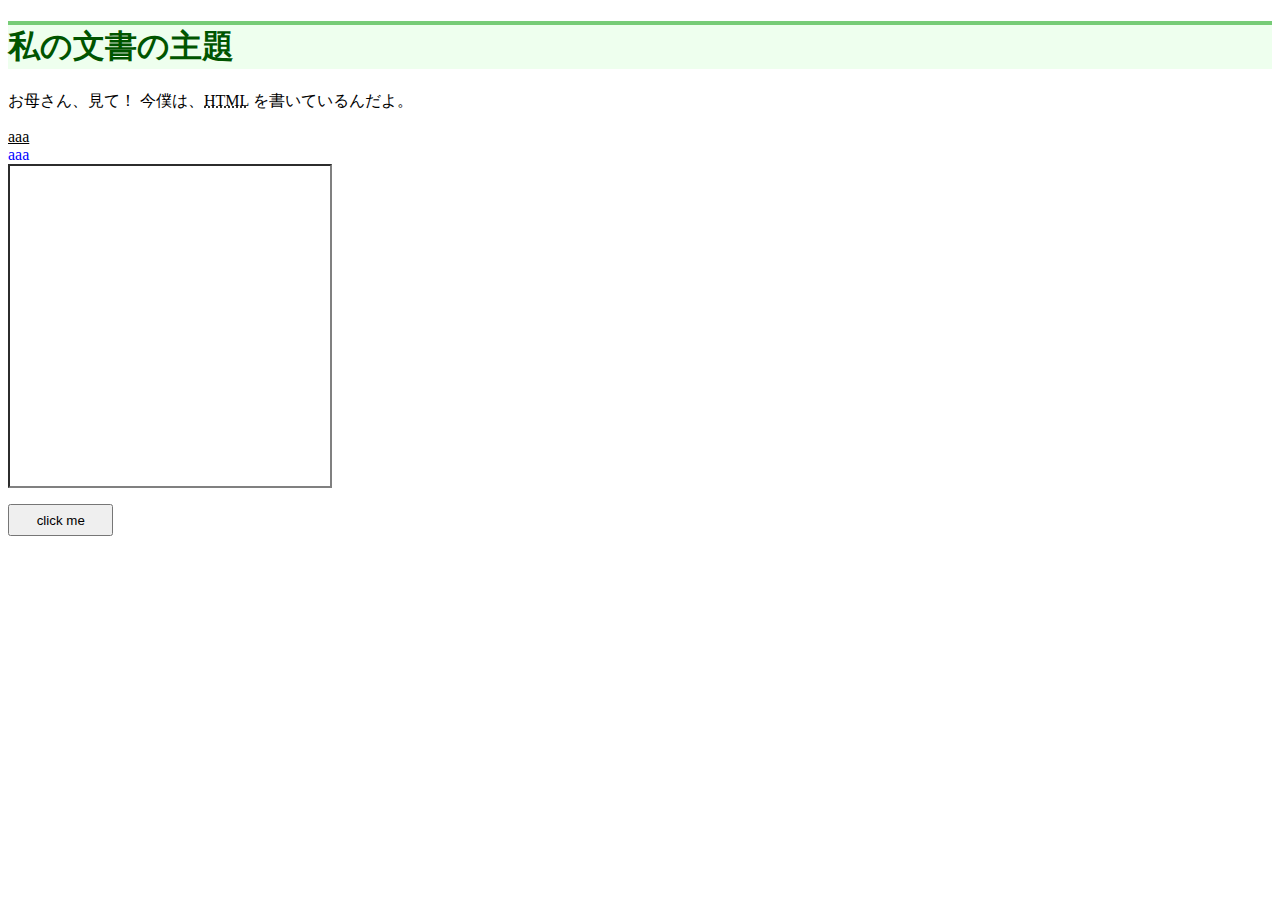
<file: min.html>
<!DOCTYPE html>
<html lang="ja">
<head>
  <meta charset="utf-8" />
  <title>ちっちゃな文書</title>
  <link rel="stylesheet" type="text/css" href="style.css">
  <script type="text/javascript" src="script.js"></script>
<style type="text/css">
#hoge{
  color: black;
}
#hoge2 {
  color: blue;
}

img[src$=".png"] {
  background-color: blue;
}

p:hover {
  background-color: red;
}

#square {
  width: 20em;
  height: 20em;
  border: 2px inset gray;
  margin-bottom: 1em;
}

button {
  padding: .5em 2em;
}

h1 {
  border-top: 4px solid #7c7;
  background-color: #efe;
  color: #050;
}
</style>
</head>
<body>
  <h1>私の文書の主題</h1>
  <p>お母さん、見て！ 今僕は、<abbr title="Hyper Text Markup Language">HTML</abbr> を書いているんだよ。</p>
  <div id="hoge">
    aaa
  </div>
  <div id="hoge2">
    aaa
  </div>

  <div id="square">
     
  </div>
  <button>click me</button>

</body>
</html>
</file>
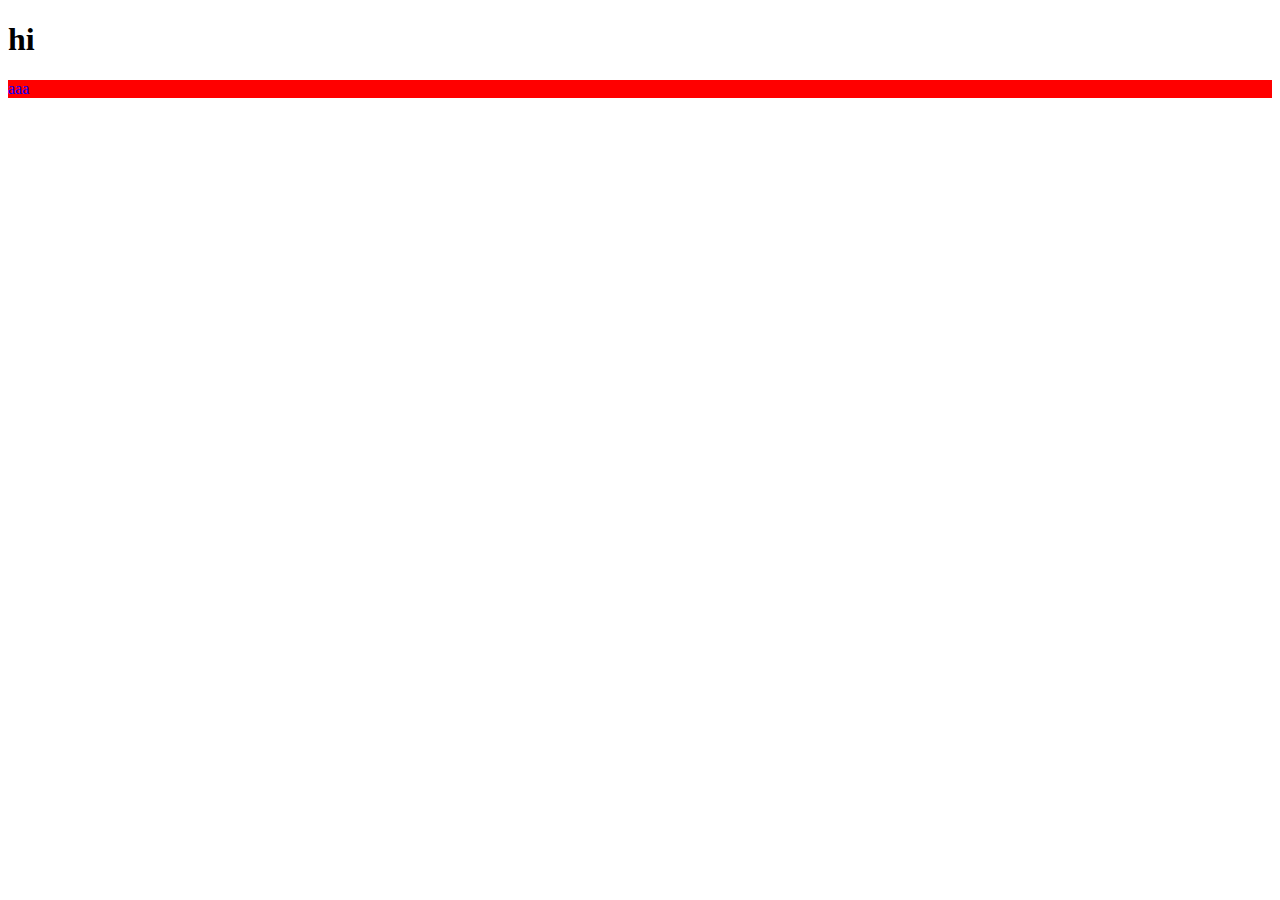
<file: package.html>
<!DOCTYPE html>
<html lang="ja">
<head>
  <meta charset="utf-8"/>
  <title>Title</title>
  <meta name="viewport" content="width=device-width, initial-scale=1.0, maximum-scale=1.0">

  <!-- <link rel="stylesheet" type="text/css" href="style.css"> -->
  <script type="text/javascript" src="script.js"></script>
  <style type="text/css">
  #hoge {
    color: blue;
  }
  </style>
</head>
<body>
  <h1>hi</h1>
  <div id="hoge">
    aaa
  </div>
  <script>
    console.log('hoge');
    console.log(hoge);
    var a = new Counter(100);
    a.increment();
    a.log();
    var e = document.getElementById('hoge');
    console.log(e);
    e.classList.add('hoge');
    e.style.backgroundColor = '#ff0000';

  </script>
</body>
</html>
</file>
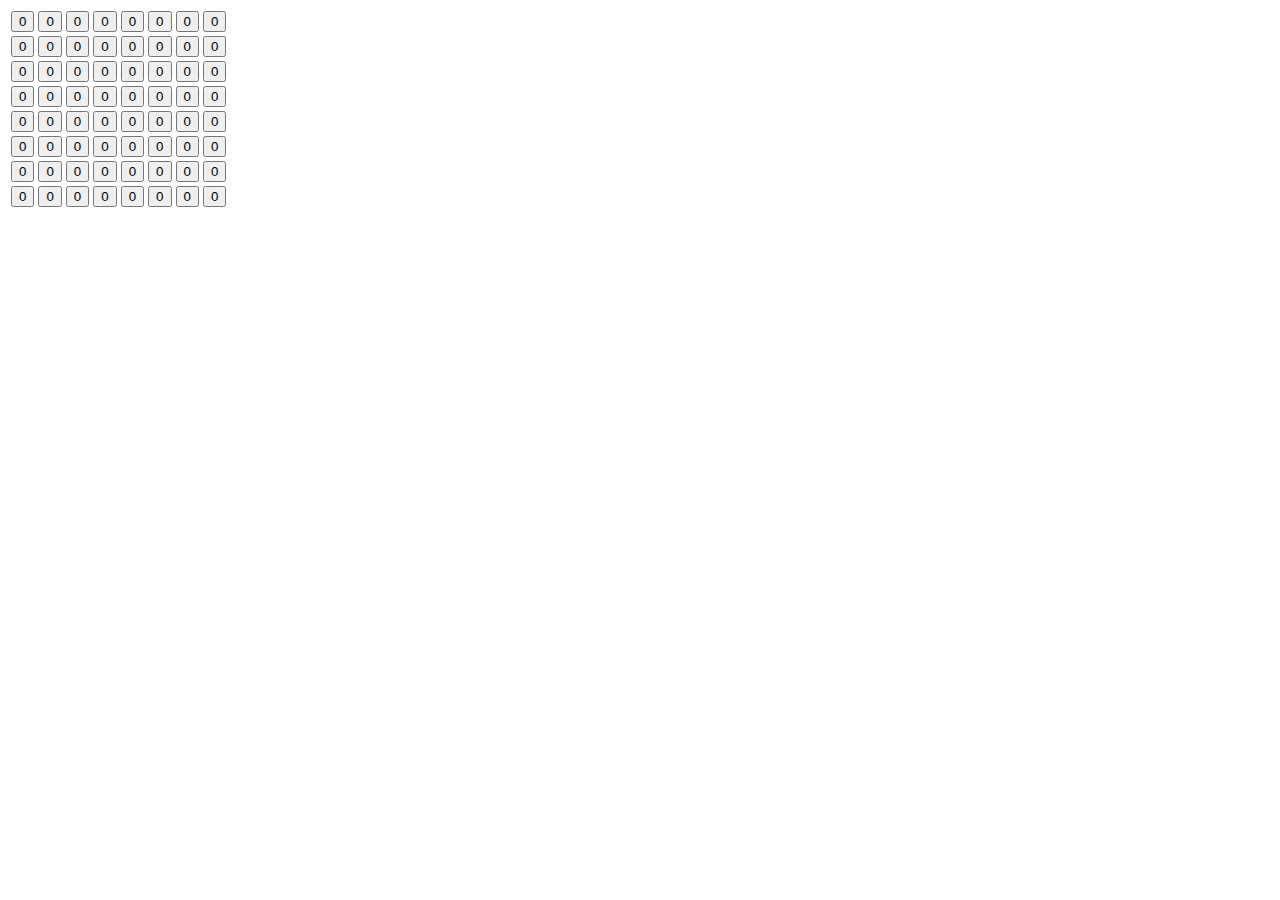
<file: reversi.html>
<!DOCTYPE html>
<html>
<head>
  <title>My first Vue app</title>
  <script src="./vue"></script>
</head>
<body>
  <div id="app">
    <table>
        <tr v-for="(row, i) in board">
          <td v-for="(elem, j) in row">
            <button @click="putPin(i,j,1)">{{elem}}</button>
          </td>
        </tr>
    </table>
  </div>

  <script>
    var app = new Vue({
      el: '#app',
      data: {
        board: [[0,0,0,0,0,0,0,0],
                [0,0,0,0,0,0,0,0],
                [0,0,0,0,0,0,0,0],
                [0,0,0,0,0,0,0,0],
                [0,0,0,0,0,0,0,0],
                [0,0,0,0,0,0,0,0],
                [0,0,0,0,0,0,0,0],
                [0,0,0,0,0,0,0,0]],
        x: 1-1,
        y: 0,
      }, 
      created: function() {
        console.log('work');
      },
      methods: {
        putPin: function(x, y, color) {
          // board変更
          this.board[x].splice(y, 1, color);
          // その他のアップデート
          this.updateBoard(x, y, color);
        },

        // f: board -> board
        updateBoard: function(x, y, color) {
          // 一番近い自分の色を探す
          console.log(this.board);
          // そのポジションまで塗る
        },

        getNearestPosition: function(board, x, y, color, direction) {
          switch(direction) {
            case 1:
              break;
          }
        },

        sendMessage: function() {
          console.log('hoge');
        },

        getReversePositions: function(x, y, color) {
          board = this.board;
          x = this.x;
          y = this.y;
          // 上
          let move = [0,0,0,0,0,0,0,0]; // どの方向にどれだけ進むか
          // 自分の色と反対の色を進む　自分の色が出てきたら止まる 出てこなかったらエラー
          var i;
          for(i=y+1; i<=4 && board[x][i] == -1*color; i++);
          if(i<=4 && board[x][i] == color){
            move[0] = i;
          }
          console.log(move);
        }
      }
    })
  </script>
</body>
</html>
</file>
<file: style.css>
text {
  color: red;
}

#hoge {
  color: red;
  text-decoration: underline;
}
</file>
